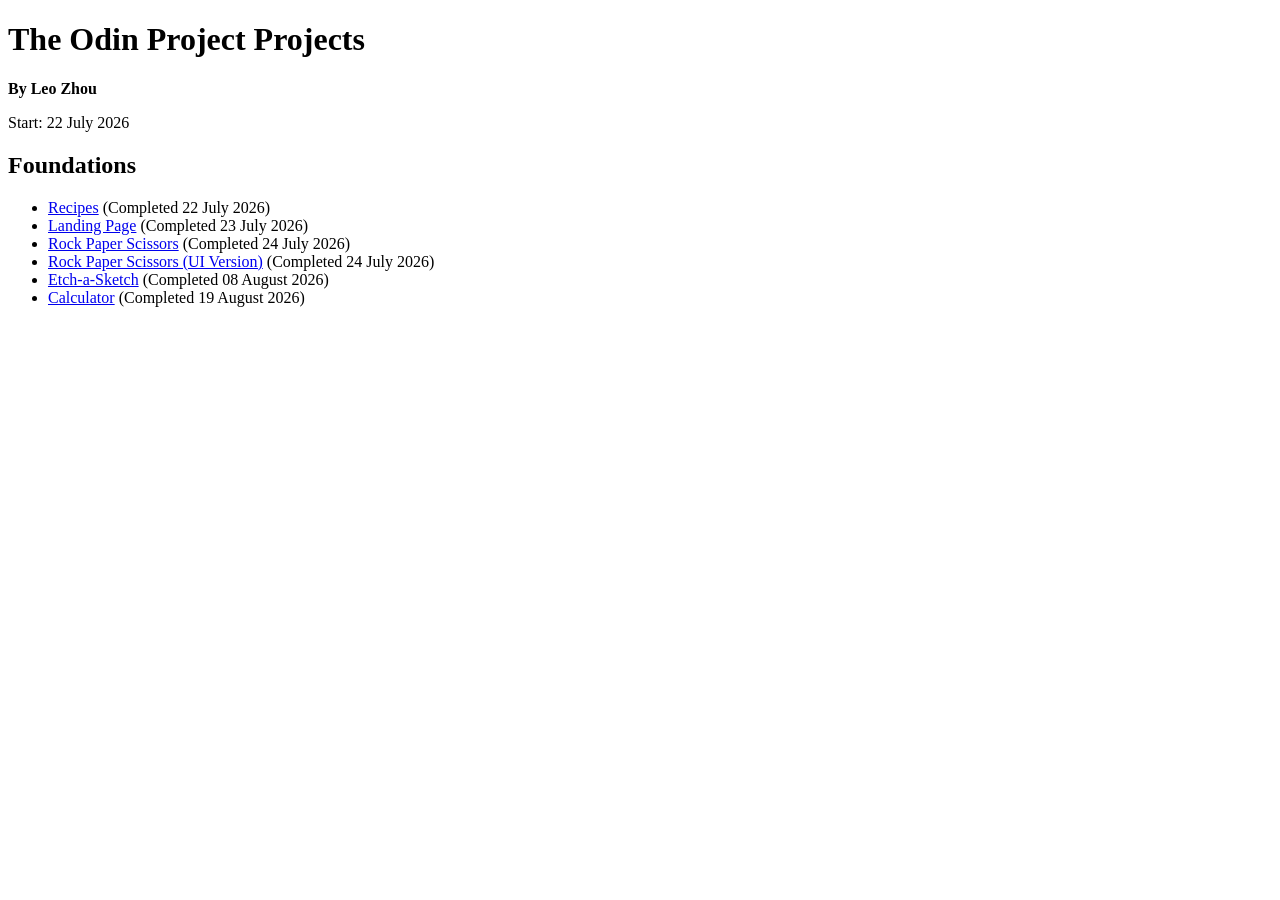
<file: index.html>
<!doctype html>
<html lang="en">
  <head>
    <meta charset="UTF-8" />
    <meta name="viewport" content="width=device-width, initial-scale=1.0" />
    <title>The Odin Project</title>
  </head>
  <body>
    <h1>The Odin Project Projects</h1>
    <p><strong>By Leo Zhou</strong></p>

    <p>Start: 22 July 2026</p>

    <div>
      <h2>Foundations</h2>
      <ul>
        <li><a href="./01-recipes/">Recipes</a> (Completed 22 July 2026)</li>
        <li><a href="./02-landing-page/">Landing Page</a> (Completed 23 July 2026)</li>
        <li>
          <a href="./03-rock-paper-scissors/">Rock Paper Scissors</a> (Completed 24 July 2026)
        </li>
        <li>
          <a href="./03-rock-paper-scissors/rps-ui/">Rock Paper Scissors (UI Version)</a> (Completed
          24 July 2026)
        </li>
				<li><a href="./04-etch-a-sketch/">Etch-a-Sketch</a> (Completed 08 August 2026)</li>
        <li><a href="./05-calculator/">Calculator</a> (Completed 19 August 2026)</li>
      </ul>
    </div>
  </body>
</html>
</file>
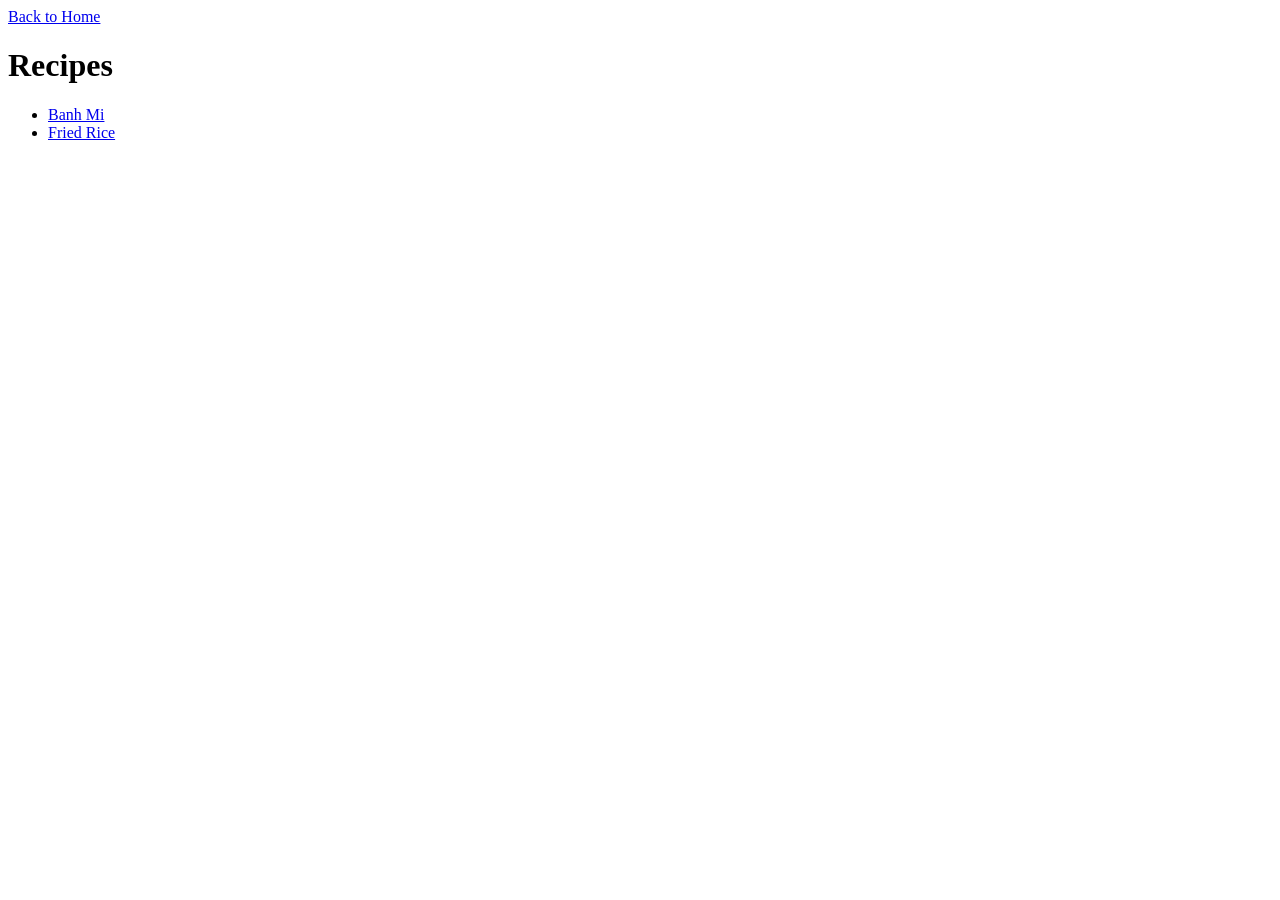
<file: 01-recipes/index.html>
<!doctype html>

<html lang="en">
  <head>
    <meta charset="UTF-8" />
    <title>Recipes</title>
  </head>
  <body>
    <a href="../">Back to Home</a>

    <h1>Recipes</h1>

    <ul>
      <li><a href="recipes/banh-mi.html">Banh Mi</a></li>
      <li><a href="recipes/fried-rice.html">Fried Rice</a></li>
    </ul>
  </body>
</html>
</file>
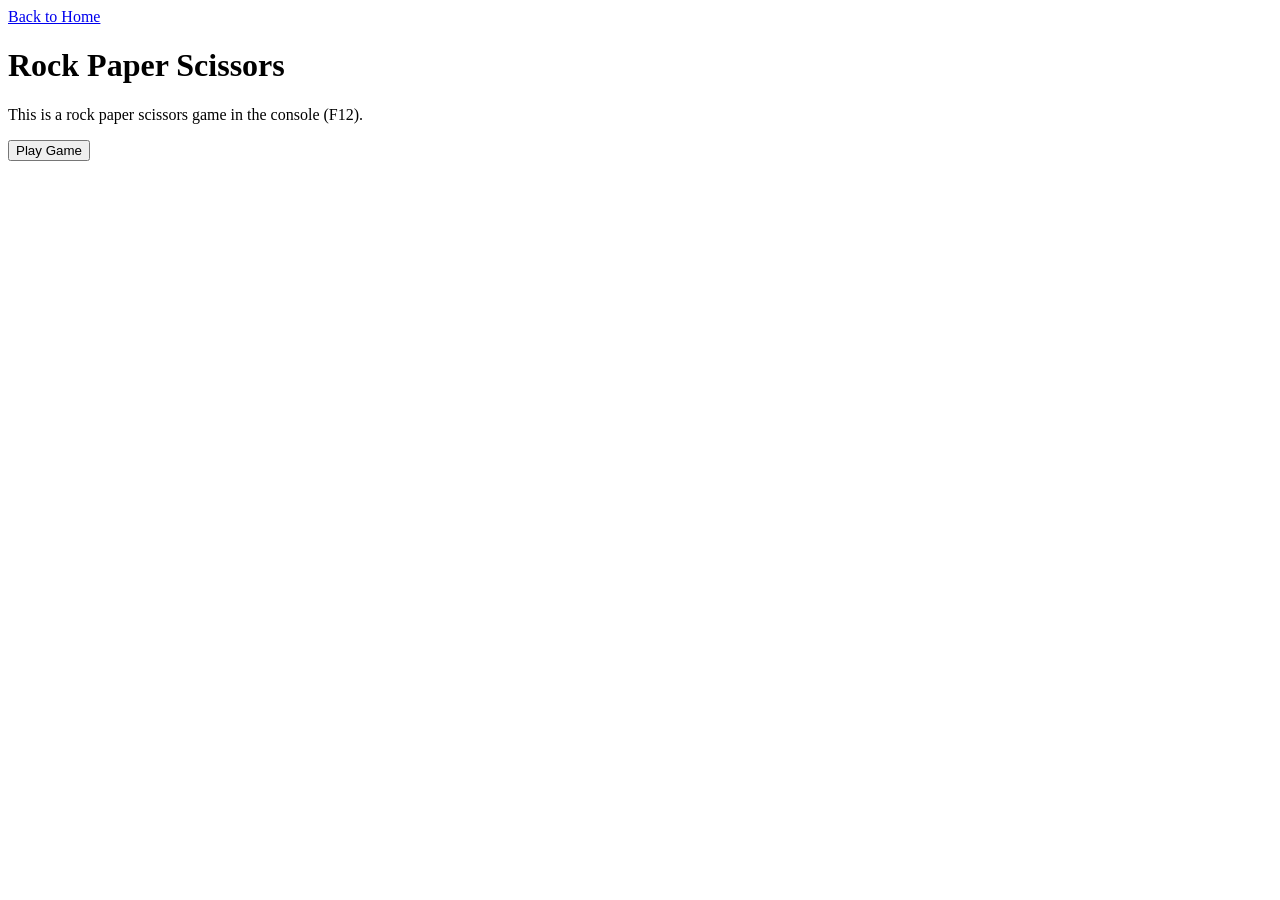
<file: 03-rock-paper-scissors/index.html>
<!doctype html>

<html lang="en">
  <head>
    <meta charset="UTF-8" />
    <title>Rock Paper Scissors</title>
  </head>

  <body>
    <a href="../">Back to Home</a>

    <h1>Rock Paper Scissors</h1>
    <p>This is a rock paper scissors game in the console (F12).</p>

    <button onclick="playGame()">Play Game</button>

    <script src="script.js"></script>
  </body>
</html>
</file>
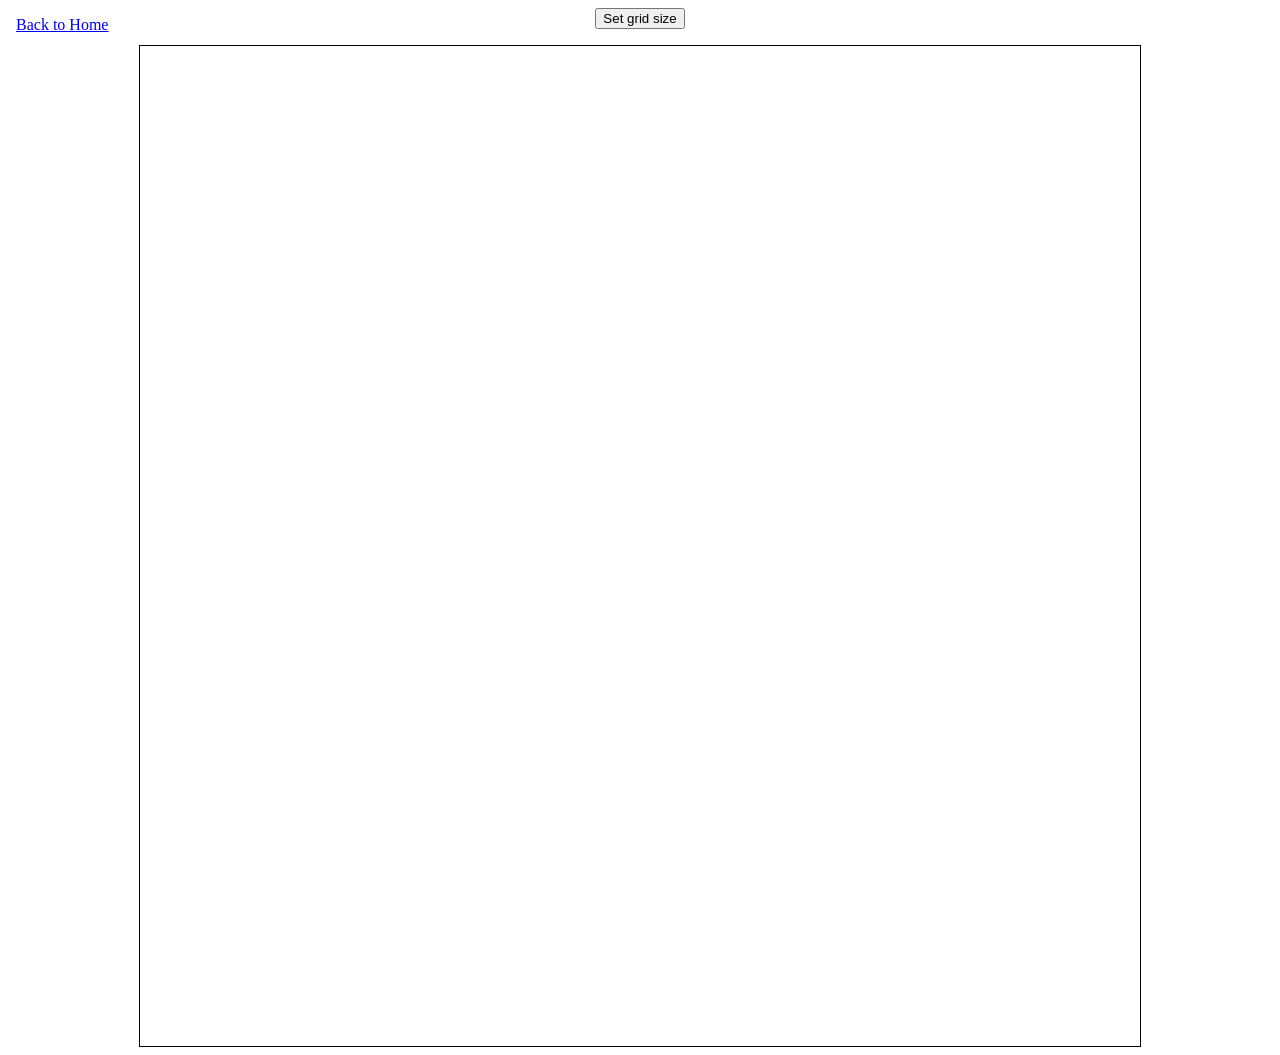
<file: 04-etch-a-sketch/index.html>
<!doctype html>
<html lang="en">
  <head>
    <meta charset="UTF-8" />
    <title>Etch-a-Sketch</title>
		<link rel="stylesheet" href="style.css">
  </head>

  <body>
    <a href="../">Back to Home</a>

		<button>Set grid size</button>

		<div id="container"></div>

    <script src="script.js"></script>
  </body>
</html>
</file>
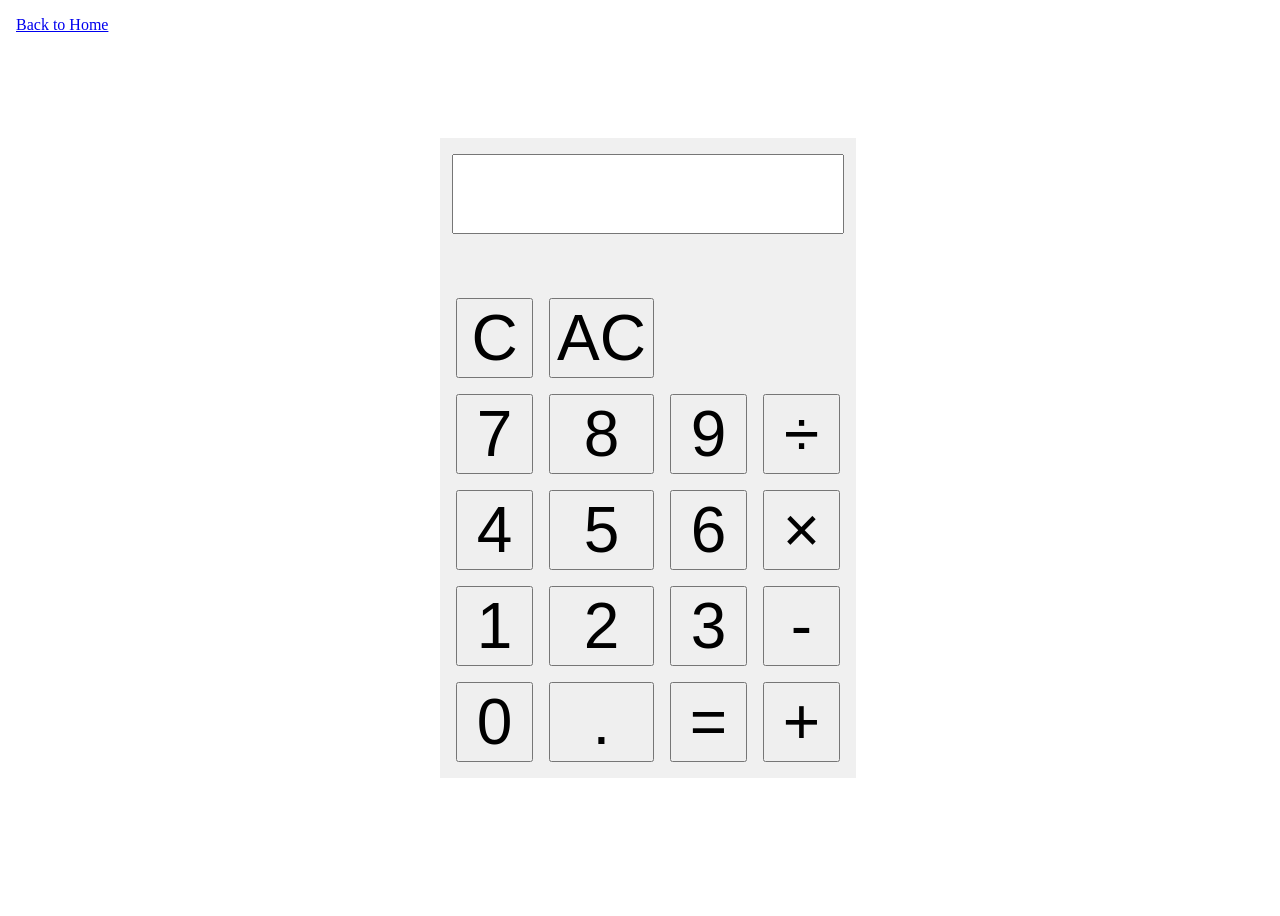
<file: 05-calculator/index.html>
<!doctype html>

<html lang="en">
  <head>
    <meta charset="utf-8" />
    <title>Calculator</title>
    <link rel="stylesheet" href="styles.css" />
    <script src="script.js" defer></script>
  </head>

  <body>
    <a class="home-link" href="../">Back to Home</a>

    <div class="container">
      <div class="top">
        <input id="display" />
        <span id="result"></span>
      </div>

      <div class="buttons">
        <button id="clear">C</button>
        <button id="allclear">AC</button>
				<span></span>
				<span></span>
        <button class="number" data-value="7">7</button>
        <button class="number" data-value="8">8</button>
        <button class="number" data-value="9">9</button>
        <button class="operation" data-value="/">÷</button>
        <button class="number" data-value="4">4</button>
        <button class="number" data-value="5">5</button>
        <button class="number" data-value="6">6</button>
        <button class="operation" data-value="*">×</button>
        <button class="number" data-value="1">1</button>
        <button class="number" data-value="2">2</button>
        <button class="number" data-value="3">3</button>
        <button class="operation" data-value="-">-</button>
        <button class="number" data-value="0">0</button>
        <button class="number" data-value=".">.</button>
        <button id="equal">=</button>
        <button class="operation" data-value="+">+</button>
      </div>
    </div>
  </body>
</html>
</file>
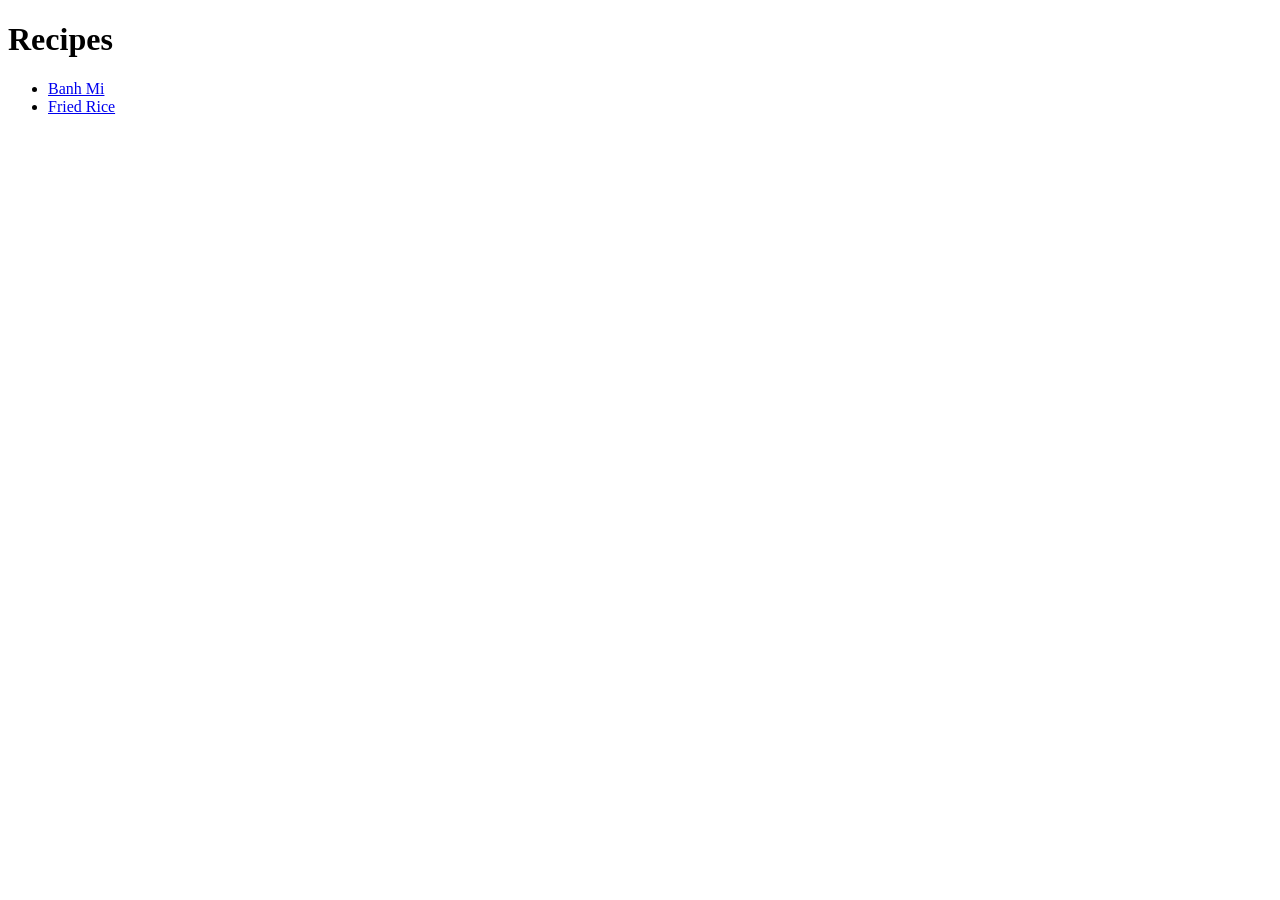
<file: odin-recipes/index.html>
<!doctype html>

<html lang="en">
  <head>
    <meta charset="UTF-8" />
    <title>Recipes</title>
  </head>
  <body>
    <h1>Recipes</h1>

    <ul>
      <li><a href="recipes/banh-mi.html">Banh Mi</a></li>
      <li><a href="recipes/fried-rice.html">Fried Rice</a></li>
    </ul>
  </body>
</html>
</file>
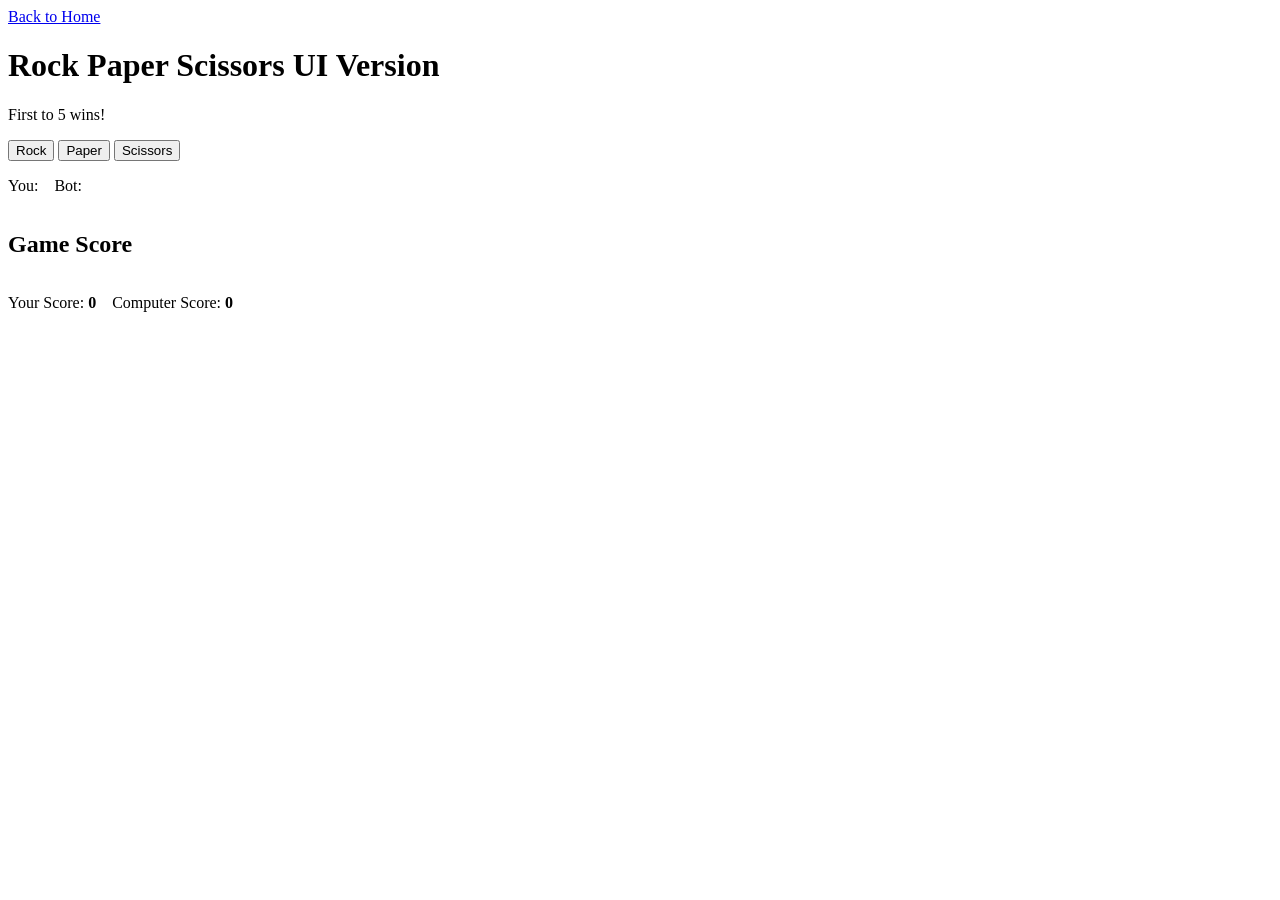
<file: 03-rock-paper-scissors/rps-ui/index.html>
<!doctype html>

<html lang="en">
  <head>
    <meta charset="UTF-8" />
    <title>Rock Paper Scissors UI Version</title>
  </head>

  <body>
    <a href="../../index.html">Back to Home</a>

    <h1>Rock Paper Scissors UI Version</h1>
    <p>First to 5 wins!</p>

    <div>
      <button id="rock">Rock</button>
      <button id="paper">Paper</button>
      <button id="scissors">Scissors</button>
    </div>

    <div>
      <div style="display: flex; flex-direction: row; gap: 1rem">
        <p>You: <strong id="humanChoice"></strong></p>
        <p>Bot: <strong id="computerChoice"></strong></p>
      </div>
      <p><strong id="result"></strong></p>
    </div>

    <h2>Game Score</h2>
    <div style="display: flex; flex-direction: row; gap: 1rem">
      <p>Your Score: <strong id="userScore">0</strong></p>
      <p>Computer Score: <strong id="computerScore">0</strong></p>
    </div>

    <dialog>
			<h1 id="winner"></h1>
			<button id="playAgain">Play Again?</button>
		</dialog>

    <script src="script.js"></script>
  </body>
</html>
</file>
<file: 04-etch-a-sketch/style.css>
body {
  display: flex;
  flex-direction: column;
  align-items: center;
  gap: 1rem;
}

#container {
  width: 1000px;
  height: 1000px;
  display: flex;
  flex-wrap: wrap;
  border: 1px solid black;
  align-items: center;
  justify-content: space-between;
  gap: 0;
}

.square {
  --square-width: calc(1000px / 16);

  width: var(--square-width);
  height: var(--square-width);
  box-sizing: border-box;
}

a {
	position: absolute;
	top: 1rem;
	left: 1rem;
}
</file>
<file: 05-calculator/styles.css>
body {
  display: flex;
  flex-direction: column;
  align-items: center;
  justify-content: center;
  height: 100svh;
  width: 100svw;
}

.home-link {
  position: fixed;
  top: 1rem;
  left: 1rem;
}

.container {
	display: flex;
	flex-direction: column;
	align-items: center;
	justify-content: center;
	width: 30%;
	padding: 1rem;
	gap: 1rem;
	background-color: rgb(240, 240, 240);
}

.top {
  display: flex;
  flex-direction: column;
  align-items: center;
  justify-content: space-between;
	min-height: 8rem;
}

#display {
  font-size: 4rem;
  text-align: right;
	width: 100%;
}

#result {
  font-size: 4rem;
	width: 100%;
	text-align: right;
}

.buttons {
	display: grid;
	grid-template-columns: repeat(4, 1fr);
	gap: 1rem;
	width: 100%;
}

.buttons button {
  font-size: 4rem;
  width: 100%;
  height: 100%;
  color: black;
  cursor: pointer;
}
</file>
